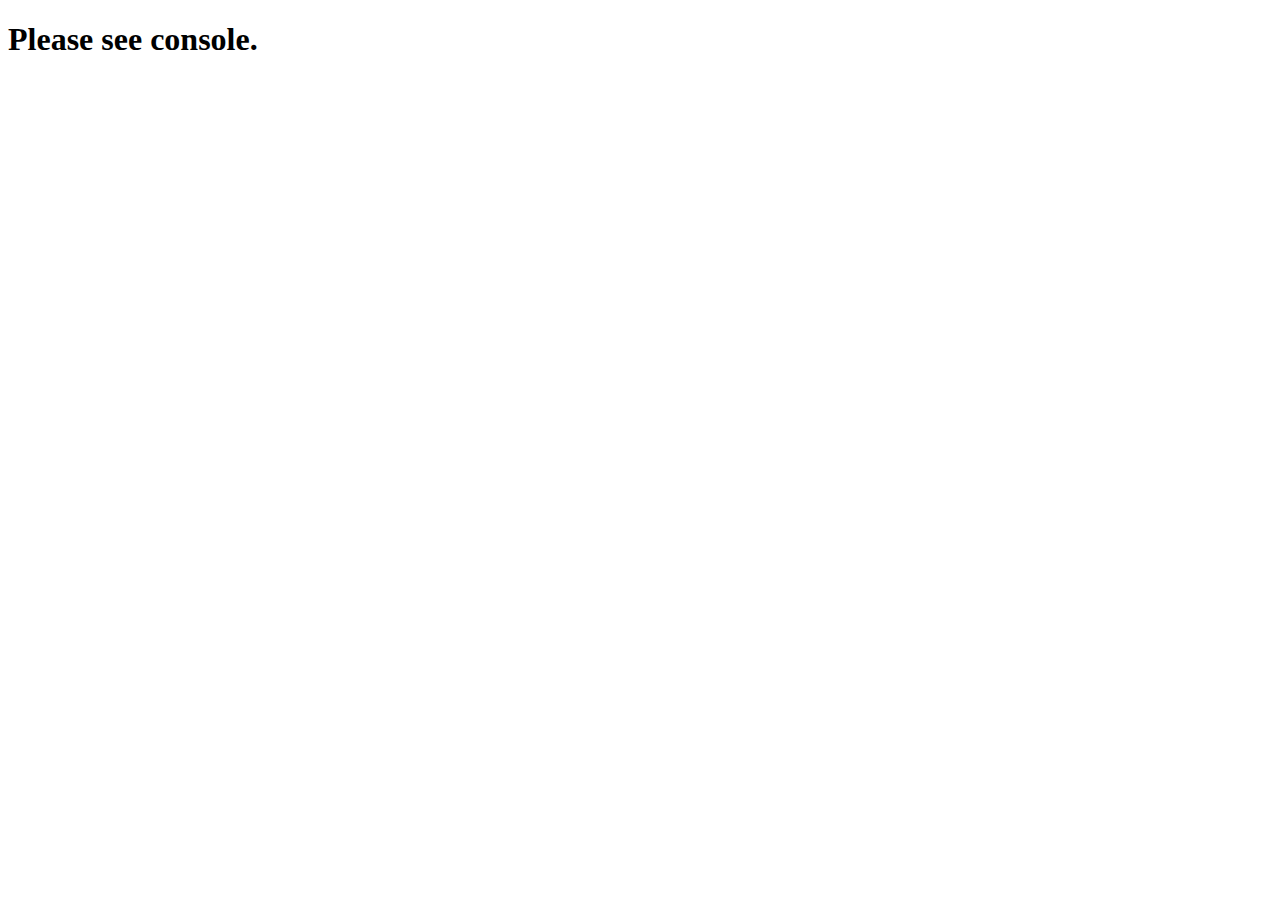
<file: test/test.htm>
<!doctype html>
<html>
	<head>
		<meta http-equiv="Content-Type" content="text/html; charset=UTF-8" />		
	</head>
	<body>
        <h1>Please see console.</h1>
	</body>
	<script src="../src/js/gameloop.js" type="text/javascript"></script>
</html>
</file>
